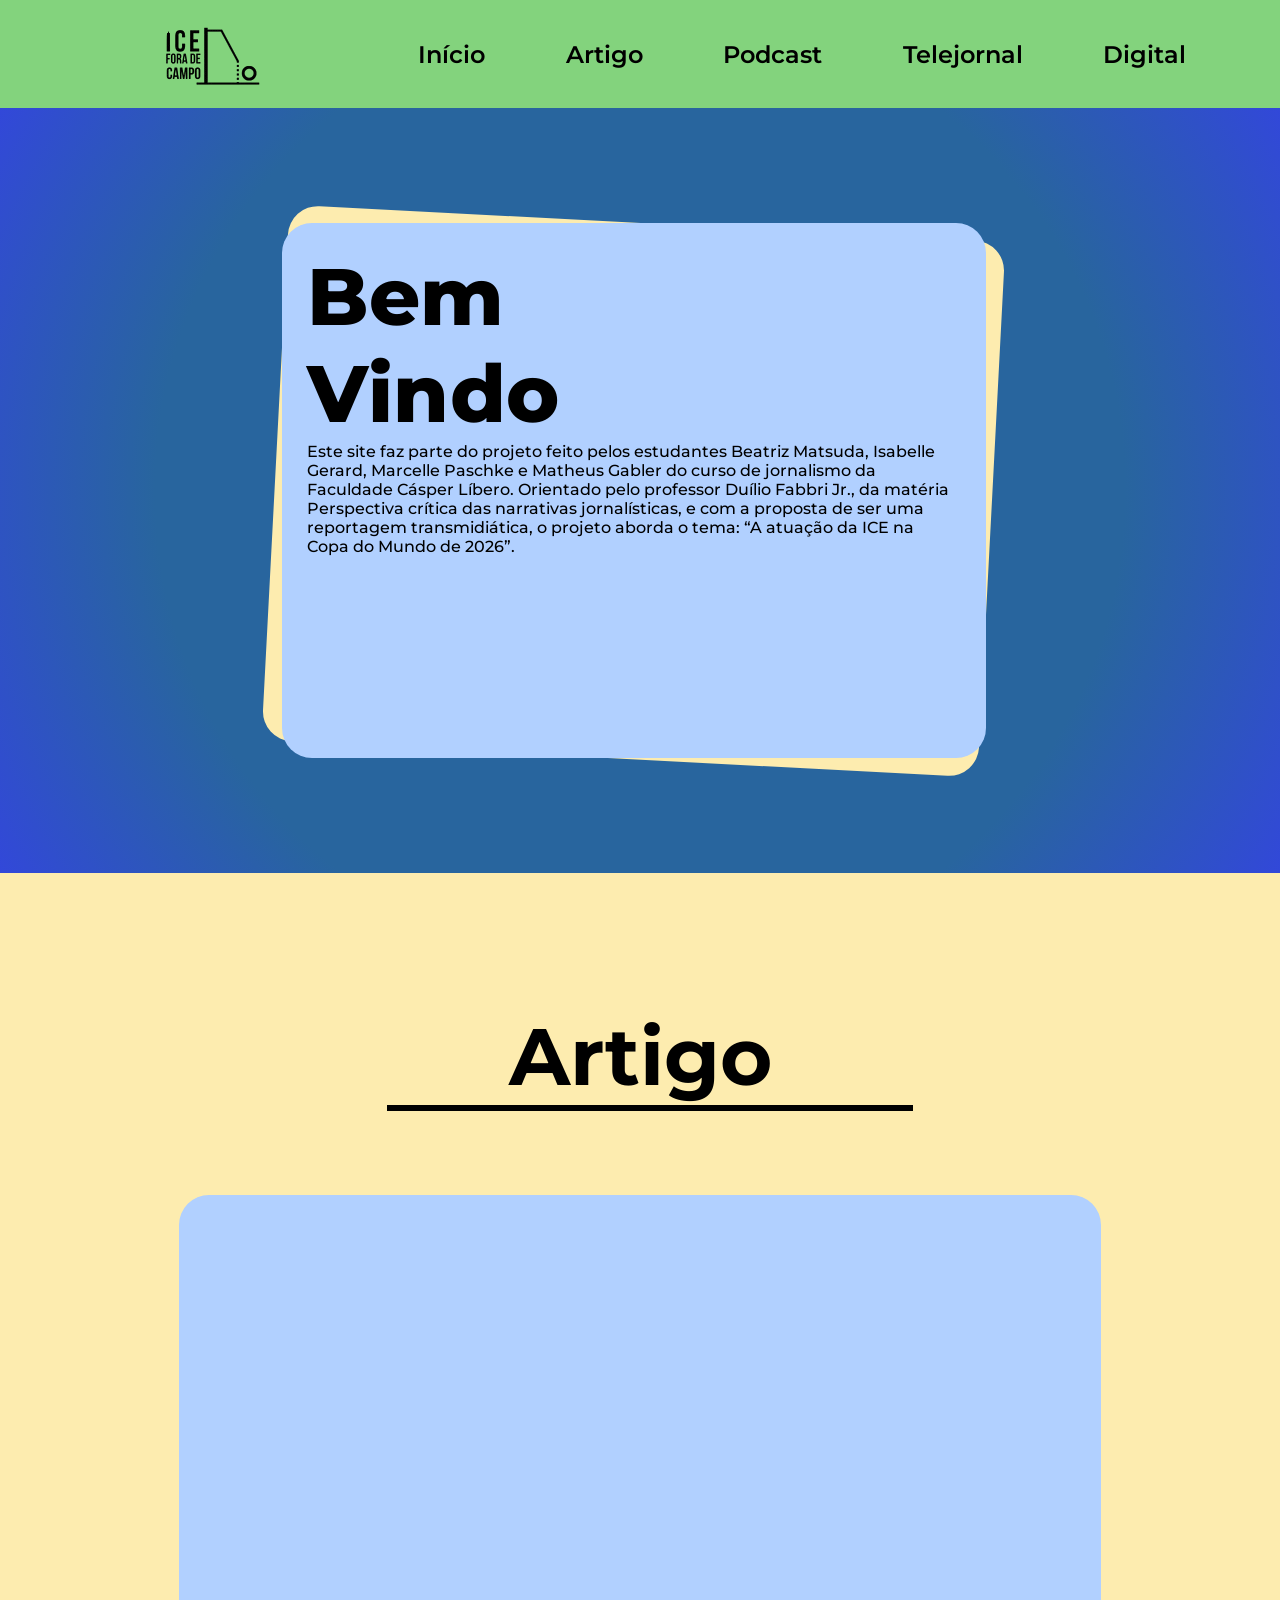
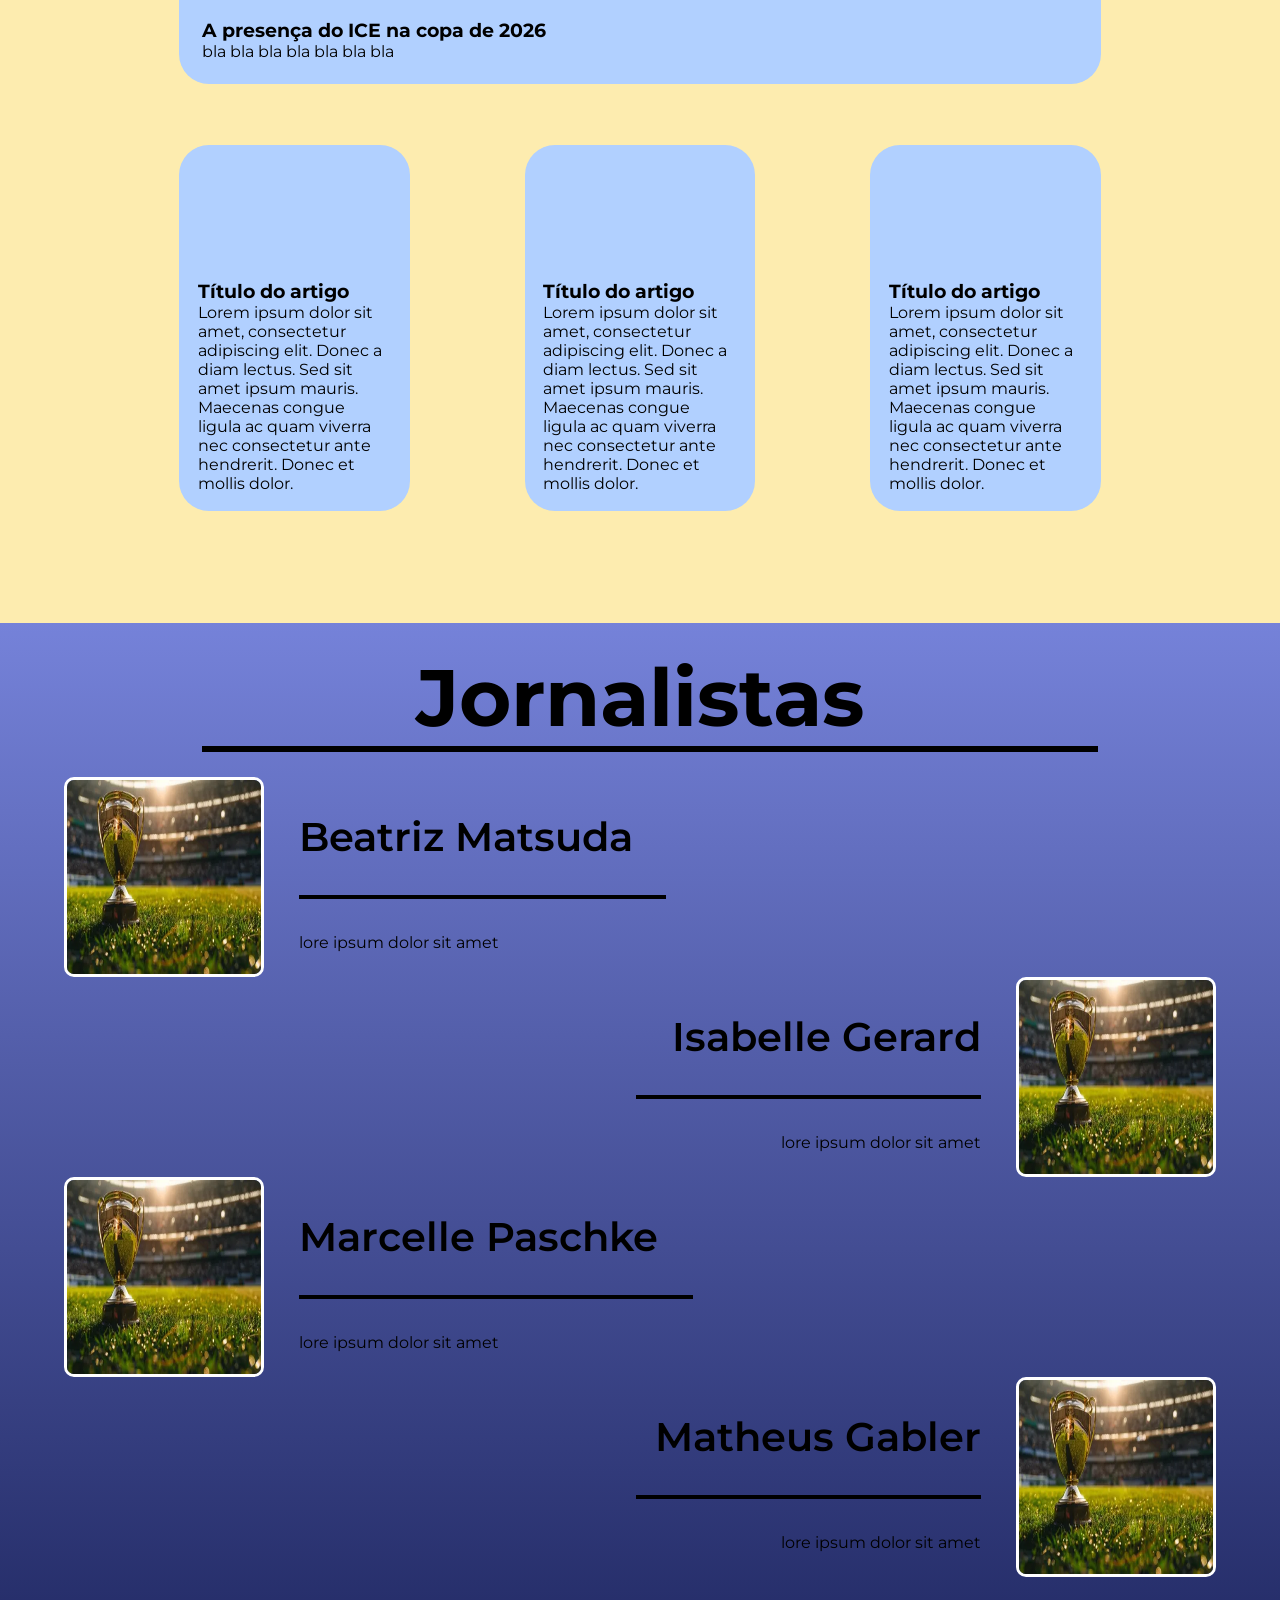
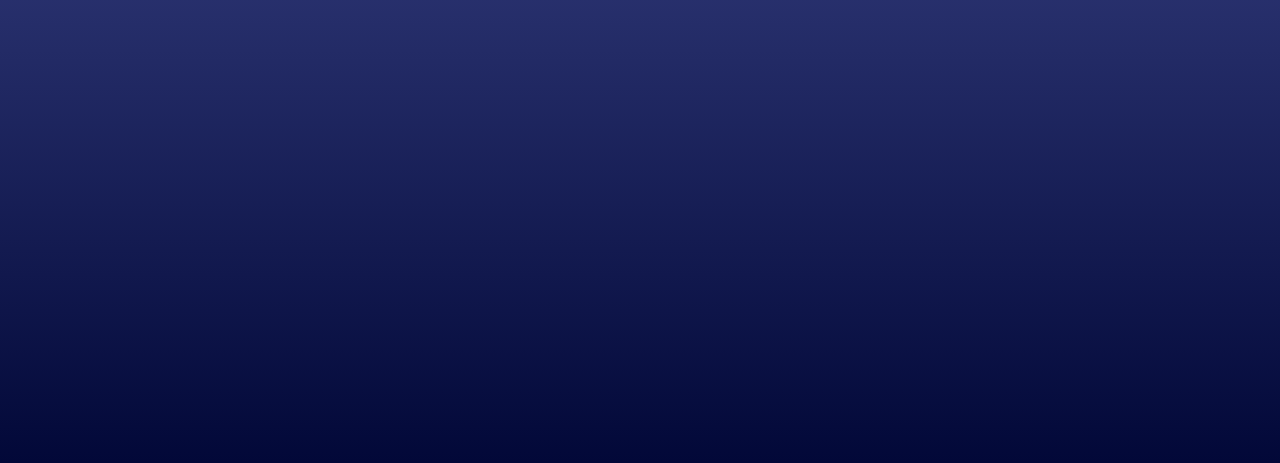
<file: index.html>
<!DOCTYPE html>
<html lang="pt-br">

<head>
    <meta charset="UTF-8">
    <meta name="viewport" content="width=device-width, initial-scale=1.0">
    <link rel="stylesheet" href="styles/home.css">
    <link rel="stylesheet" href="styles/global.css">
    <link rel="preconnect" href="https://fonts.googleapis.com">
    <link rel="preconnect" href="https://fonts.gstatic.com" crossorigin>
    <link
        href="https://fonts.googleapis.com/css2?family=Exo+2:ital,wght@0,100..900;1,100..900&family=Montserrat:ital,wght@0,100..900;1,100..900&display=swap"
        rel="stylesheet">
    <title>ICE fora de campo</title>
</head>

<body>
    <header class="cabecalho">
        <img src="imgs/ICE_Fora_de_Campo-removebg-preview.png" alt="Logo do projeto ICE fora de campo" class="logo">
        <nav class="navegacao">
            <li class="direcionamento">Início</li>
            <li class="direcionamento">Artigo</li>
            <li class="direcionamento">Podcast</li>
            <li class="direcionamento">Telejornal</li>
            <li class="direcionamento">Digital</li>
        </nav>
    </header>
    <secttion class="banner">
        <div class="fundoTorto">

        </div>
        <div class="textoBemvindo">
            <h1>Bem<br>Vindo</h1>
            <p class="introTxt">
                Este site faz parte do projeto feito pelos estudantes Beatriz Matsuda, Isabelle Gerard, Marcelle Paschke
                e Matheus Gabler do curso de jornalismo da Faculdade Cásper Líbero. Orientado pelo professor Duílio
                Fabbri Jr., da matéria Perspectiva crítica das narrativas jornalísticas, e com a proposta de ser uma
                reportagem transmidiática, o projeto aborda o tema: “A atuação da ICE na Copa do Mundo de 2026”.
            </p>
        </div>
        <div class="absoluteTeste">
        </div>
    </secttion>

    <section class="artigo">
        <h2 class="titulo2">Artigo
            <hr>
        </h2>

        <article class="manchete">
            <h3 class="subtitulo">A presença do ICE na copa de 2026</h3>
            <p class="txt">bla bla bla bla bla bla bla</p>
        </article>
        <div class="cardsArtigo">

            <div class="cardArtigo">
                <h3 class="subtituloCard">Título do artigo</h3>
                <p class="txtCard">Lorem ipsum dolor sit amet, consectetur adipiscing elit. Donec a diam lectus. Sed sit
                    amet
                    ipsum mauris. Maecenas congue ligula ac quam viverra nec consectetur ante hendrerit. Donec et mollis
                    dolor.</p>
            </div>
            <div class="cardArtigo">
                <h3 class="subtituloCard">Título do artigo</h3>
                <p class="txtCard">Lorem ipsum dolor sit amet, consectetur adipiscing elit. Donec a diam lectus. Sed sit
                    amet
                    ipsum mauris. Maecenas congue ligula ac quam viverra nec consectetur ante hendrerit. Donec et mollis
                    dolor.</p>
            </div>
            <div class="cardArtigo">
                <h3 class="subtituloCard">Título do artigo</h3>
                <p class="txtCard">Lorem ipsum dolor sit amet, consectetur adipiscing elit. Donec a diam lectus. Sed sit
                    amet
                    ipsum mauris. Maecenas congue ligula ac quam viverra nec consectetur ante hendrerit. Donec et mollis
                    dolor.</p>
            </div>
        </div>
    </section>
    <section class="jornalistas">
        <h2 class="titulo2">Jornalistas
            <hr>
        </h2>

        <div class="cardsJornalistasE">
            <div class="cardJornalistasE">
                <img src="/imgs/perfil.webp" alt="Foto de perfil dos jornalistas" class="perfil">
                <div class="informacoesJornalistas">
                    <h3 class="nomeJornalista">Beatriz Matsuda</h3>
                    <hr>
                    <p class="cargoJornalista">lore ipsum dolor sit amet</p>
                </div>
            </div>
        </div>
        <div class="cardsJornalistasD">
            <div class="cardJornalistasD">
                <img src="/imgs/perfil.webp" alt="Foto de perfil dos jornalistas" class="perfil">
                <div class="informacoesJornalistasD">
                    <h3 class="nomeJornalista">Isabelle Gerard</h3>
                    <hr>
                    <p class="cargoJornalista">lore ipsum dolor sit amet</p>
                </div>
            </div>
        </div>
        <div class="cardsJornalistasE">
            <div class="cardJornalistasE">
                <img src="/imgs/perfil.webp" alt="Foto de perfil dos jornalistas" class="perfil">
                <div class="informacoesJornalistas">
                    <h3 class="nomeJornalista">Marcelle Paschke</h3>
                    <hr>
                    <p class="cargoJornalista">lore ipsum dolor sit amet</p>
                </div>
            </div>
        </div>
        <div class="cardsJornalistasD">
            <div class="cardJornalistasD">
                <img src="/imgs/perfil.webp" alt="Foto de perfil dos jornalistas" class="perfil">
                <div class="informacoesJornalistasD">
                    <h3 class="nomeJornalista">Matheus Gabler</h3>
                    <hr>
                    <p class="cargoJornalista">lore ipsum dolor sit amet</p>
                </div>
            </div>
        </div>
    </section>
</body>

</html>
</file>
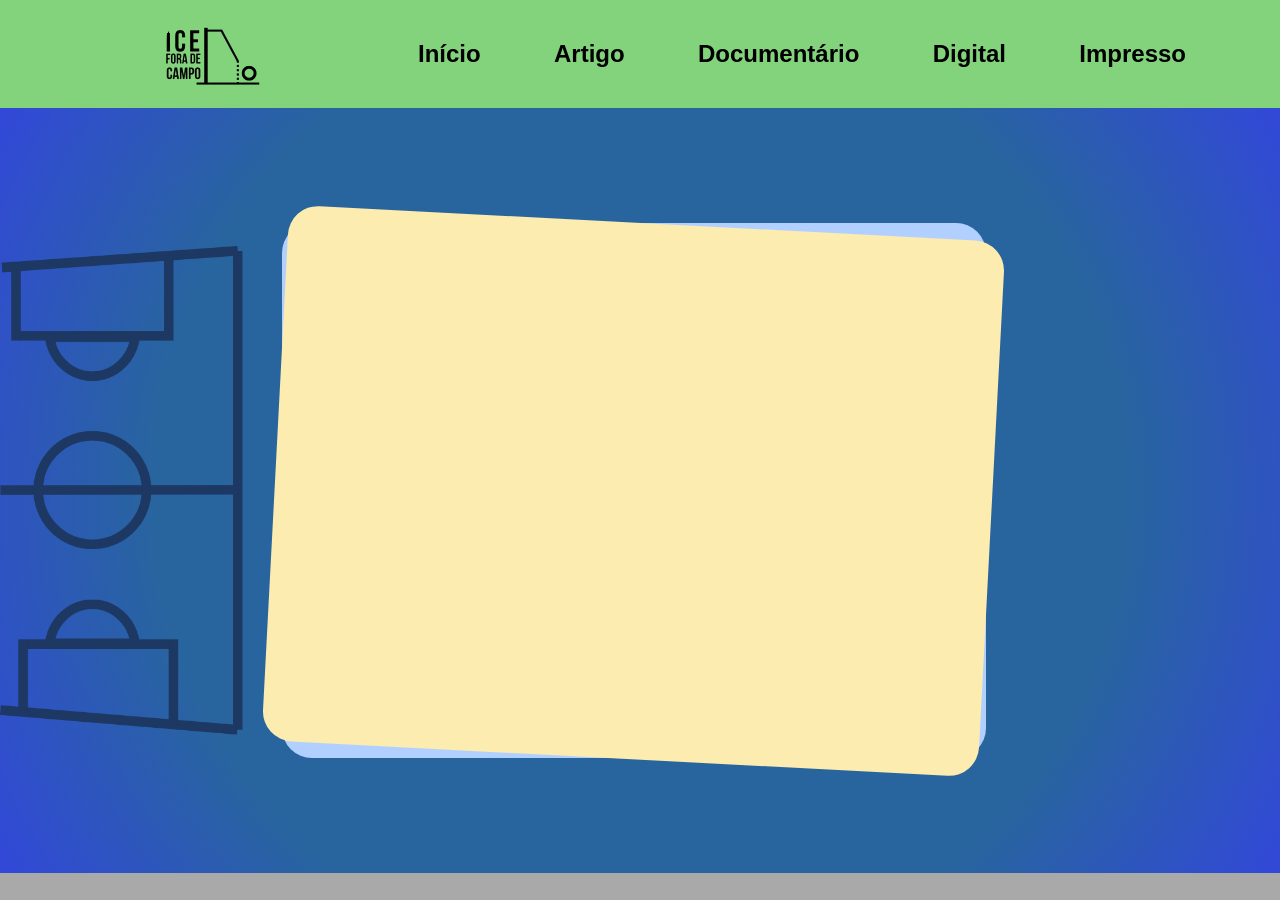
<file: home.html>
<!DOCTYPE html>
<html lang="pt-br">

<head>
    <meta charset="UTF-8">
    <meta name="viewport" content="width=device-width, initial-scale=1.0">
    <link rel="stylesheet" href="/styles/global.css">
    <link rel="stylesheet" href="/styles/home.css">
    <link rel="preconnect" href="https://fonts.googleapis.com">
    <link rel="preconnect" href="https://fonts.gstatic.com" crossorigin>
    <link href="https://fonts.googleapis.com/css2?family=Bebas+Neue&display=swap" rel="stylesheet">
    <title>ICE fora de campo</title>
</head>

<body>
    <header class="cabecalho">
        <img src="/imgs/ICE_Fora_de_Campo-removebg-preview.png" alt="Logo do projeto ICE fora de campo" class="logo">
        <nav class="navegacao">
            <li class="direcionamento">Início</li>
            <li class="direcionamento">Artigo</li>
            <li class="direcionamento">Documentário</li>
            <li class="direcionamento">Digital</li>
            <li class="direcionamento">Impresso</li>
        </nav>
    </header>
    <secttion class="banner">
        <div class="textoBemvindo">
            <h1>Bem-Vindo</h1>
            <p class="introTxt">
                bla bla bla bla bla bla bla
            </p>

        </div>
        <span class="fundoTorto"> </span>
        <div class="absoluteTeste">

            <img src="../imgs/ICE Fora de Campo.png" alt="" class="fundo-campo">

        </div>
    </secttion>
</body>

</html>
</file>
<file: styles/home.css>
.cabecalho {
    background-color: rgb(131, 211, 125);
    display: flex;
    justify-content: space-evenly;
    align-items: center;
    height: 12vh;
}

.logo {
    padding: 5%;
}

.navegacao {
    display: flex;
    justify-content: space-between;
    width: 60%;
}

.direcionamento {
    text-decoration: none;
    list-style-type: none;
    font-size: 1.5rem;
    font-weight: 600;
}


.banner {
    background: #d3eeae;
    background: radial-gradient(circle, rgba(211, 238, 174, 1) 0%, rgba(147, 204, 143, 1) 100%);
    position: relative;
}

.absoluteTeste {
    background: #28659e;
    background: radial-gradient(circle, rgba(40, 101, 158, 1) 65%, rgba(50, 72, 217, 1) 100%);
    height: 85vh;
    width: 100%;
    display: flex;
    align-items: center;
}

.fundo-campo {
    width: 19%;
}

.textoBemvindo {
    position: absolute;
    width: 55%;
    height: 70%;
    top: 15%;
    left: 22%;
    border-radius: 30px;
    padding: 2%;
    background-color: var(--azul-claro);
}

.fundoTorto {
    top: 15%;
    left: 21.5%;
    position: absolute;
    width: 56%;
    height: 70%;
    background-color: var(--amarelo-claro);
    display: flex;
    flex-direction: column;
    justify-content: center;
    transform: rotate(3deg);
    border-radius: 30px;
}

h1 {
    font-size: 5rem;
    font-weight: 800;
}

.introTxt {
    font-size: 1rem;
    font-weight: 500;
}

.artigo {
    height: 150vh;
    background-color: var(--amarelo-claro);
    display: flex;
    flex-direction: column;
    align-items: center;
    justify-content: center;
    gap: 5%;
    padding: 5%;
}

.titulo2 {
    font-size: 500%;
    padding: 2%;
    display: flex;
    flex-direction: column;
    align-items: center;
}

.titulo2 hr {
    width: 200%;
    border: 3px solid black;
    margin-left: 20px;
}


.manchete {
    width: 80%;
    height: 40%;
    background-color: var(--azul-claro);
    border-radius: 30px;
    padding: 2%;
    display: flex;
    flex-direction: column;
    justify-content: end;
}

.cardArtigo {
    width: 25%;
    height: 100%;
    background-color: var(--azul-claro);
    border-radius: 30px;
    padding: 2%;
    display: flex;
    flex-direction: column;
    justify-content: end;
}

.cardsArtigo {
    width: 80%;
    height: 30%;
    display: flex;
    justify-content: space-between;
}

.jornalistas {
    height: 160vh;
    display: flex;
    flex-direction: column;
    align-items: center;
    background: #7582d9;
    background: linear-gradient(180deg, rgba(117, 130, 217, 1) 0%, rgba(2, 8, 56, 1) 100%);
}

.perfil {
    width: 200px;
    height: 200px;
    border-radius: 10px;
    display: flex;
    flex-direction: column;
    justify-content: end;
    border: 3px solid white;
}

.cardJornalistasE {
    width: 90vw;
    display: flex;
    flex-direction: row;
    align-items: center;
    gap: 3%;
}


.cardJornalistasD {
    width: 90vw;
    display: flex;
    flex-direction: row-reverse;
    align-items: center;
    gap: 3%;
}

.nomeJornalista {
    font-size: 2.5rem;
    font-weight: 600;
    text-align: center;
    margin-top: 10px;
}

.informacoesJornalistas {
    height: 150px;
    display: flex;
    align-content: flex-end;
    flex-direction: column;
    justify-content: space-between;

}

.informacoesJornalistasD {
    height: 150px;
    display: flex;
    align-content: flex-end;
    flex-direction: column;
    justify-content: space-between;
    align-items: flex-end;
    width: 30%;
}

.informacoesJornalistas hr {
    width: 110%;
    border: 2px solid black;
    
}
.informacoesJornalistasD hr {
    width: 100%;
    border: 2px solid black;
    
}
</file>
<file: styles/global.css>
* {
    margin: 0;
    padding: 0;
    box-sizing: border-box;
    font-family: var(--fonte-padrao);
}

body {
    background-color: darkgray;
}

:root {
    --verde-claro: #5cc256;
    --amarelo-claro: #fdecaf;
    --azul-claro: #b1d0ff;

    --tamanho-titulo: 36px;
    --tamanho-titulo-responsivo: 35px;
    --tamanho-subtitulo: 32px;
    --tamanho-texto-btn: 150%;
    --fonte-texto: 130%;
    --fonte-padrao: "Montserrat", sans-serif;
}
</file>
